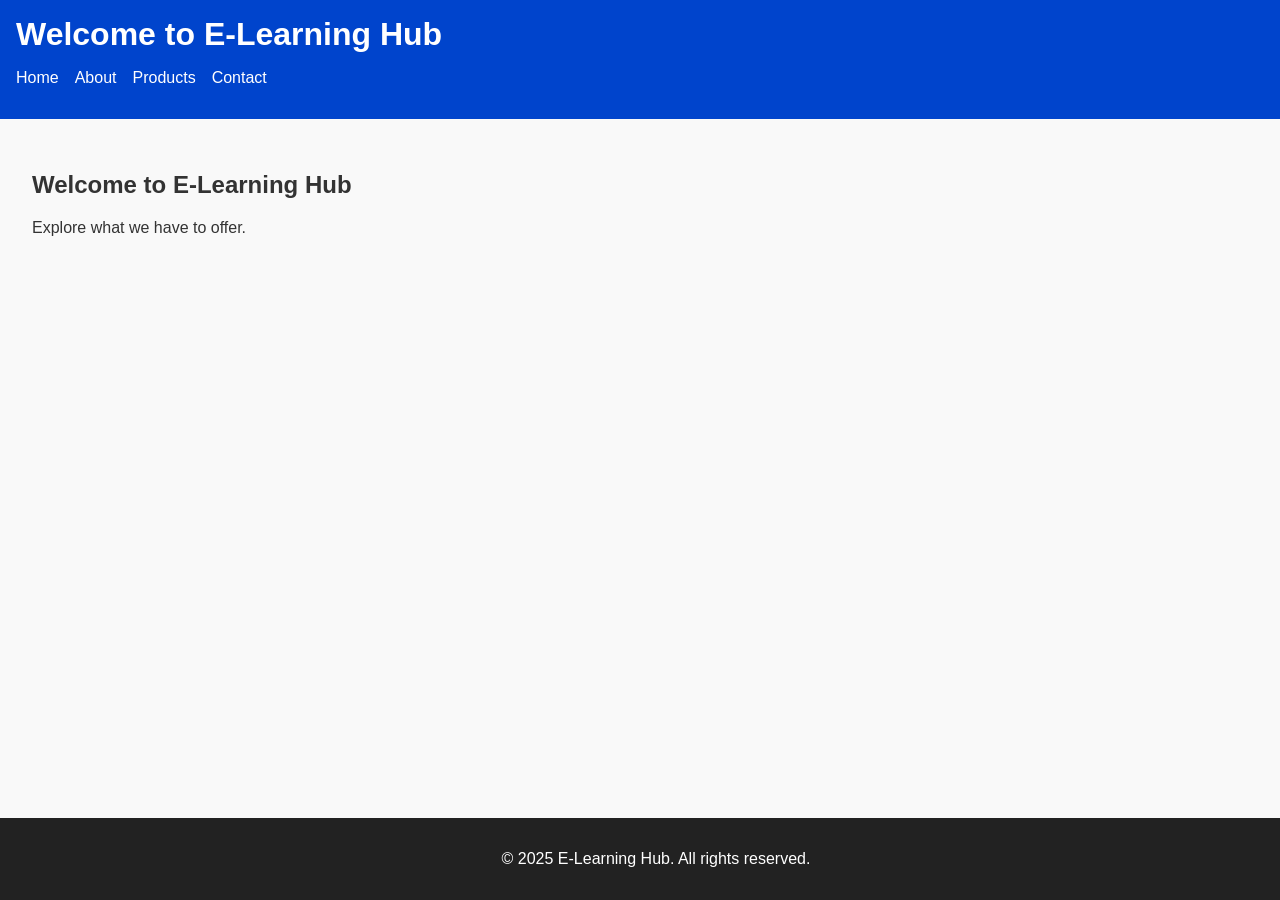
<file: index.html>
<!DOCTYPE html>
<html lang="en">
<head>
    <meta charset="UTF-8">
    <meta name="viewport" content="width=device-width, initial-scale=1.0">
    <title>E-Learning Hub</title>
    <link rel="stylesheet" href="style.css">
</head>
<body>
    <header>
        <h1>Welcome to E-Learning Hub</h1>
        <nav>
            <ul>
                <li><a href="index.html">Home</a></li>
                <li><a href="about.html">About</a></li>
                <li><a href="products.html">Products</a></li>
                <li><a href="contact.html">Contact</a></li>
            </ul>
        </nav>
    </header>
    <main>
        <h2>Welcome to E-Learning Hub</h2>
        <p>Explore what we have to offer.</p>
    </main>
    <footer>
        <p>© 2025 E-Learning Hub. All rights reserved.</p>
    </footer>
</body>
</html>
</file>
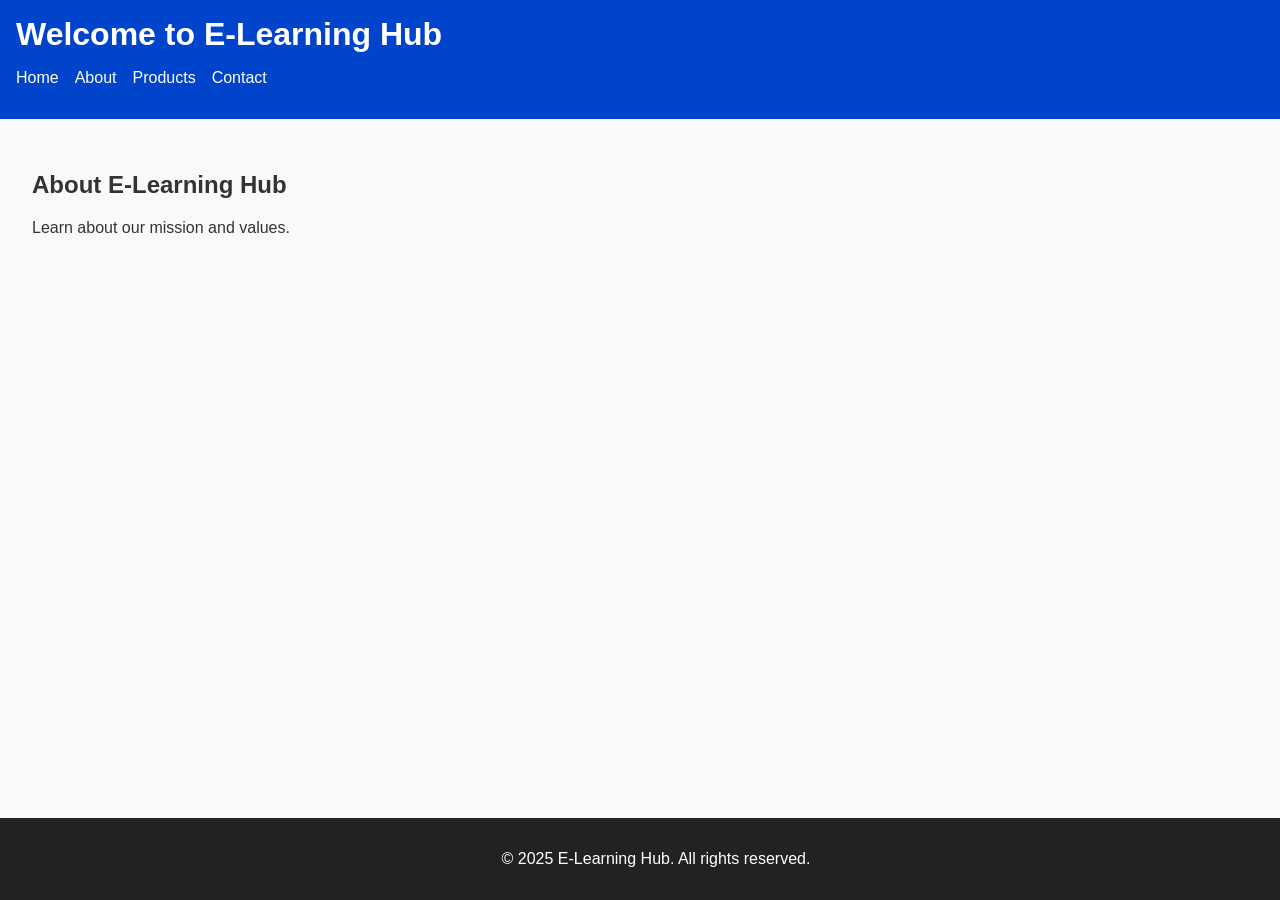
<file: about.html>
<!DOCTYPE html>
<html lang="en">
<head>
    <meta charset="UTF-8">
    <meta name="viewport" content="width=device-width, initial-scale=1.0">
    <title>E-Learning Hub</title>
    <link rel="stylesheet" href="style.css">
</head>
<body>
    <header>
        <h1>Welcome to E-Learning Hub</h1>
        <nav>
            <ul>
                <li><a href="index.html">Home</a></li>
                <li><a href="about.html">About</a></li>
                <li><a href="products.html">Products</a></li>
                <li><a href="contact.html">Contact</a></li>
            </ul>
        </nav>
    </header>
    <main>
        <h2>About E-Learning Hub</h2>
        <p>Learn about our mission and values.</p>
    </main>
    <footer>
        <p>© 2025 E-Learning Hub. All rights reserved.</p>
    </footer>
</body>
</html>
</file>
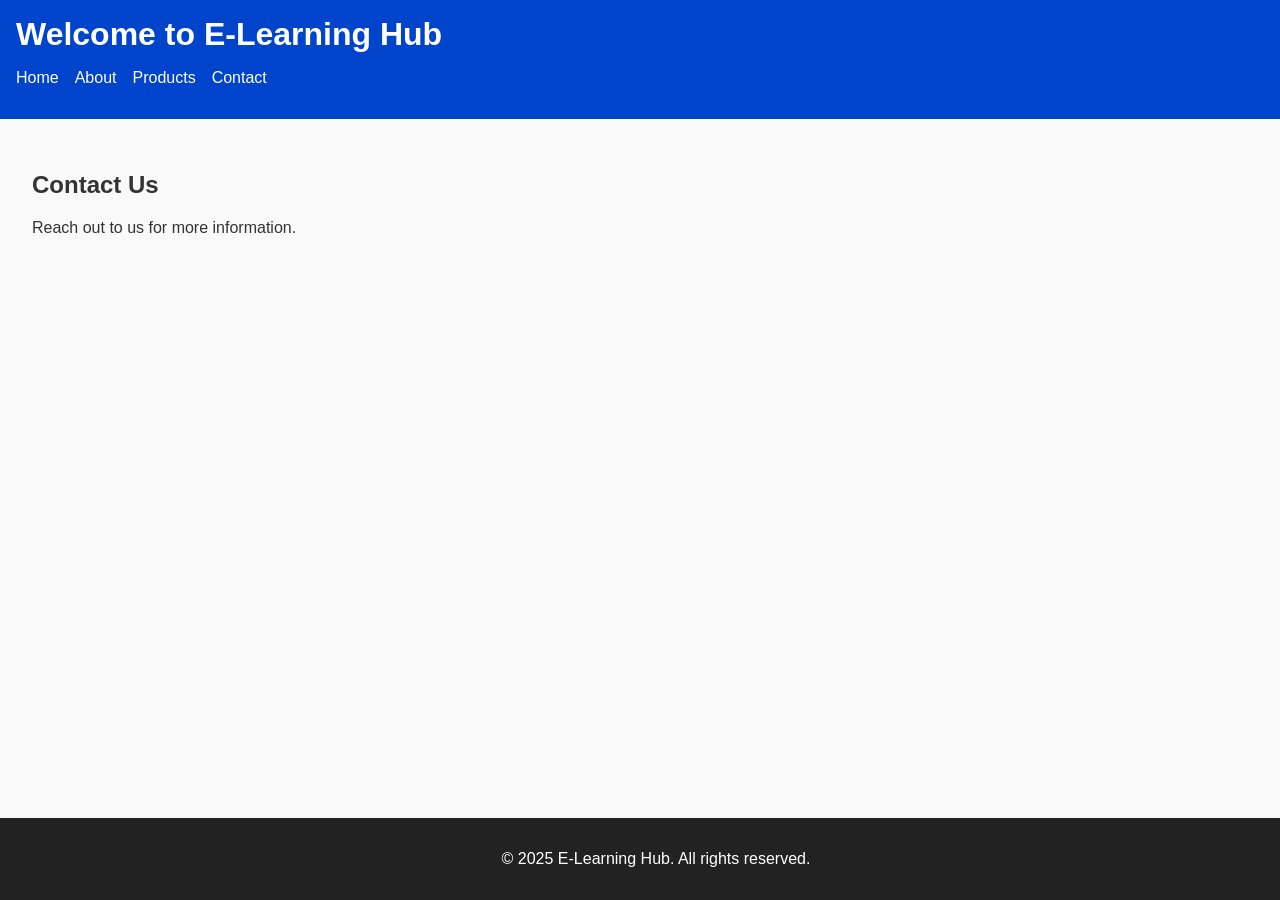
<file: contact.html>
<!DOCTYPE html>
<html lang="en">
<head>
    <meta charset="UTF-8">
    <meta name="viewport" content="width=device-width, initial-scale=1.0">
    <title>E-Learning Hub</title>
    <link rel="stylesheet" href="style.css">
</head>
<body>
    <header>
        <h1>Welcome to E-Learning Hub</h1>
        <nav>
            <ul>
                <li><a href="index.html">Home</a></li>
                <li><a href="about.html">About</a></li>
                <li><a href="products.html">Products</a></li>
                <li><a href="contact.html">Contact</a></li>
            </ul>
        </nav>
    </header>
    <main>
        <h2>Contact Us</h2>
        <p>Reach out to us for more information.</p>
    </main>
    <footer>
        <p>© 2025 E-Learning Hub. All rights reserved.</p>
    </footer>
</body>
</html>
</file>
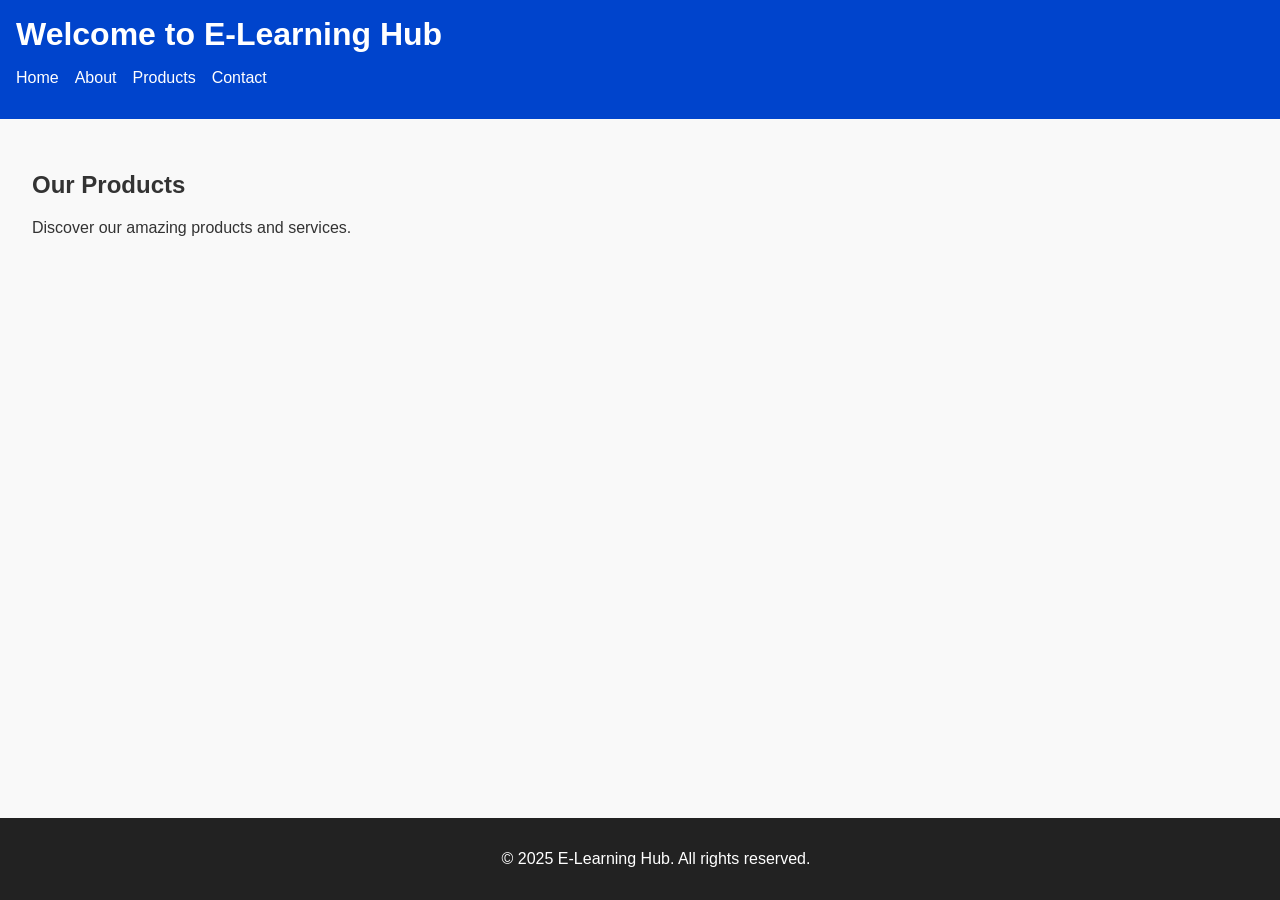
<file: products.html>
<!DOCTYPE html>
<html lang="en">
<head>
    <meta charset="UTF-8">
    <meta name="viewport" content="width=device-width, initial-scale=1.0">
    <title>E-Learning Hub</title>
    <link rel="stylesheet" href="style.css">
</head>
<body>
    <header>
        <h1>Welcome to E-Learning Hub</h1>
        <nav>
            <ul>
                <li><a href="index.html">Home</a></li>
                <li><a href="about.html">About</a></li>
                <li><a href="products.html">Products</a></li>
                <li><a href="contact.html">Contact</a></li>
            </ul>
        </nav>
    </header>
    <main>
        <h2>Our Products</h2>
        <p>Discover our amazing products and services.</p>
    </main>
    <footer>
        <p>© 2025 E-Learning Hub. All rights reserved.</p>
    </footer>
</body>
</html>
</file>
<file: style.css>
body {
    font-family: Arial, sans-serif;
    margin: 0;
    padding: 0;
    background: #f9f9f9;
    color: #333;
}
header {
    background: #0044cc;
    color: #fff;
    padding: 1rem;
}
header h1 {
    margin: 0;
}
nav ul {
    list-style: none;
    padding: 0;
    display: flex;
}
nav ul li {
    margin-right: 1rem;
}
nav ul li a {
    color: #fff;
    text-decoration: none;
}
main {
    padding: 2rem;
}
footer {
    background: #222;
    color: #fff;
    text-align: center;
    padding: 1rem;
    position: absolute;
    bottom: 0;
    width: 100%;
}
</file>
